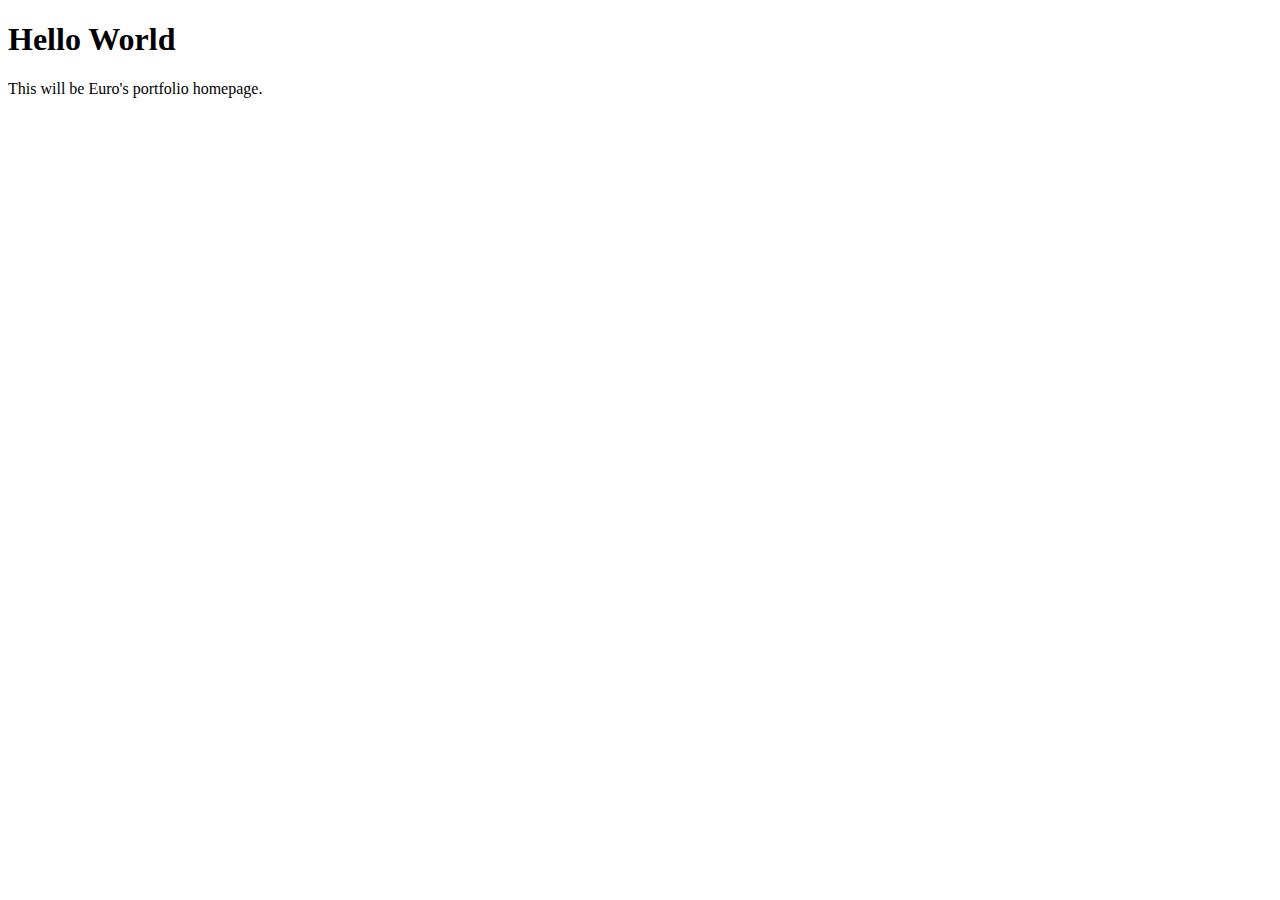
<file: Home/index.html>
<!DOCTYPE html>
<html>
    <body>
        <meta charset="UTF-8">
        <meta name="viewport" content="width=device-width, initial-scale=1.0">
        
        <h1>Hello World</h1>
        <p>This will be Euro's portfolio homepage.</p>
    </body>
</html>
</file>
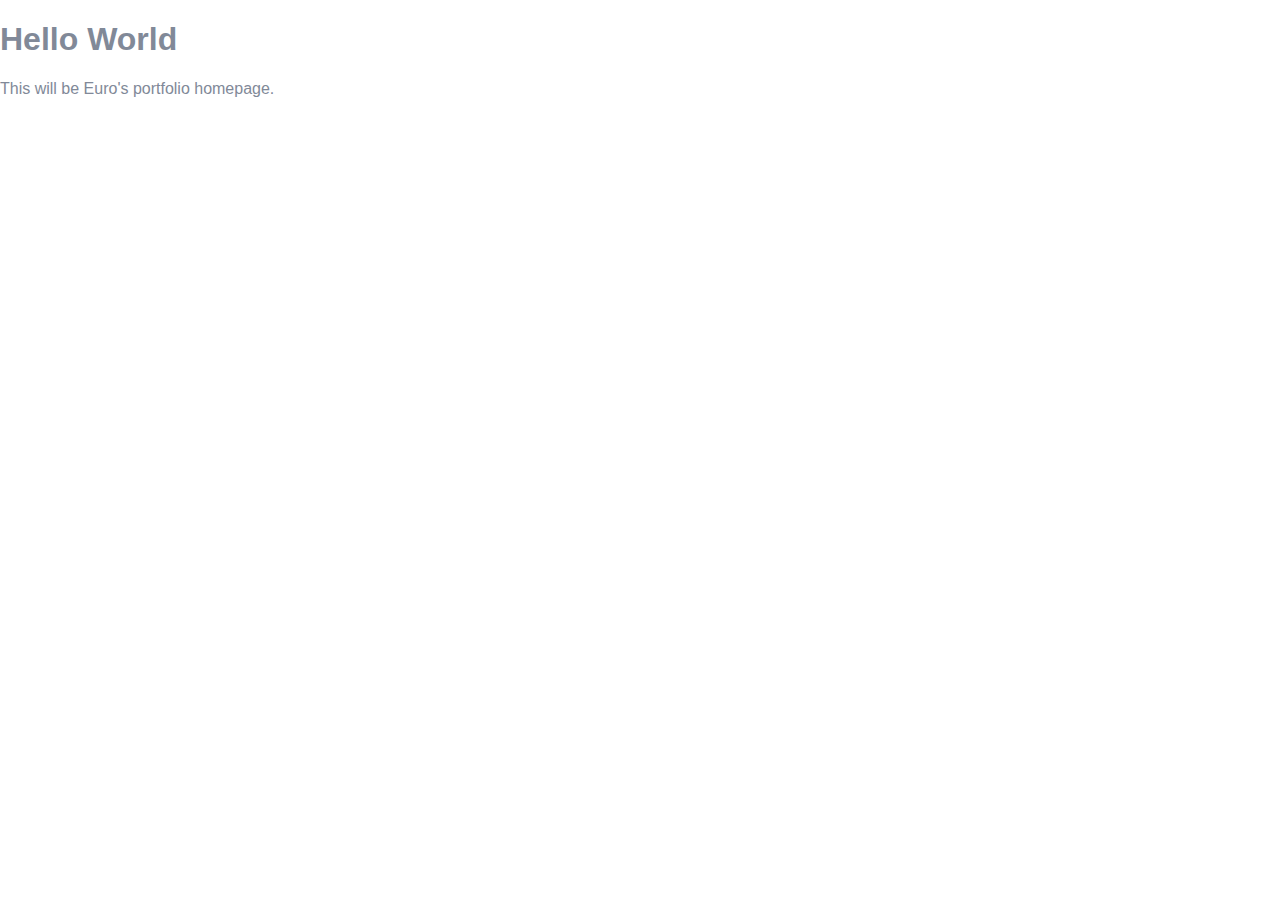
<file: Portfolio/index.html>
<!DOCTYPE html>
<html>
    <head>
        <link rel="stylesheet" href="assets/css/style.css">
    </head>
    
    <body>
        <meta charset="UTF-8">
        <meta name="viewport" content="width=device-width, initial-scale=1.0">
        
        <h1>Hello World</h1>
        <p>This will be Euro's portfolio homepage.</p>
    </body>
</html>
</file>
<file: Portfolio/assets/css/style.css>
body{
	font-family: 'Poppins', sans-serif;
	font-size:16px;
	color:#818998;
    text-transform:initial;
    max-width:1920px;
    margin:0 auto;
	overflow-x:hidden;
}
</file>
